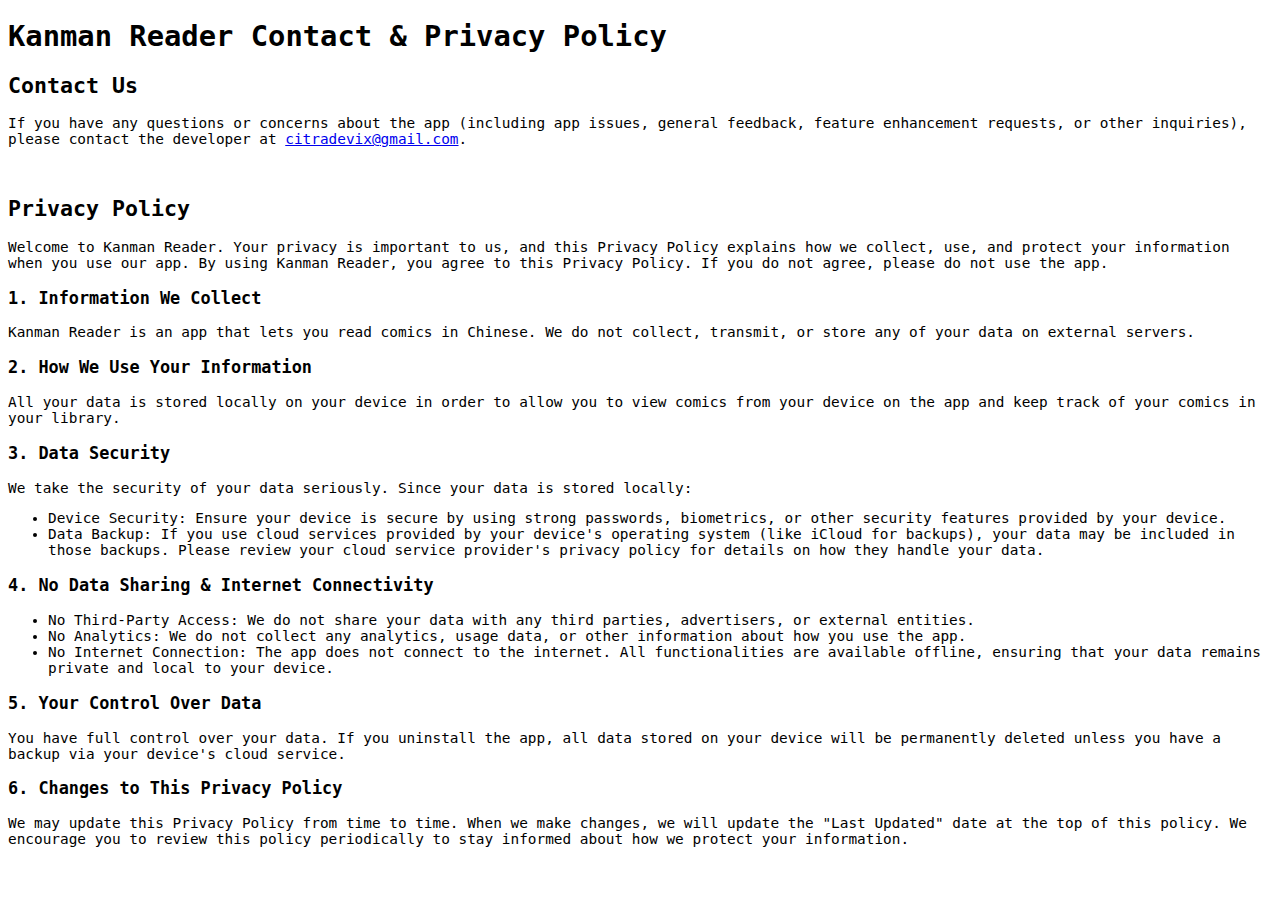
<file: kanman-reader/support/index.html>
<!DOCTYPE html>
<html lang="en-US">
    <head>
        <title>Kanman Reader Contact & Privacy Policy</title>
        <link rel="stylesheet" href="../../css/styles.css">
    </head>
    <body>
        <h1>Kanman Reader Contact & Privacy Policy</h1>
        <h2>Contact Us</h2>
        <p>If you have any questions or concerns about the app (including app issues, general feedback, feature enhancement requests, or other inquiries), please contact the developer at <a href="mailto:citradevix@gmail.com">citradevix@gmail.com</a>.</p>
        <br/>
        <h2>Privacy Policy</h2>
        <p>Welcome to Kanman Reader. Your privacy is important to us, and this Privacy Policy explains how we collect, use, and protect your information when you use our app. By using Kanman Reader, you agree to this Privacy Policy. If you do not agree, please do not use the app.</p>

        <h3>1. Information We Collect</h3>
        <p>Kanman Reader is an app that lets you read comics in Chinese. We do not collect, transmit, or store any of your data on external servers.</p>

        <h3>2. How We Use Your Information</h3>
        <p>All your data is stored locally on your device in order to allow you to view comics from your device on the app and keep track of your comics in your library.</p>

        <h3>3. Data Security</h3>
        <p>We take the security of your data seriously. Since your data is stored locally:</p>
        <ul>
            <li>Device Security: Ensure your device is secure by using strong passwords, biometrics, or other security features provided by your device.</li>
            <li>Data Backup: If you use cloud services provided by your device's operating system (like iCloud for backups), your data may be included in those backups. Please review your cloud service provider's privacy policy for details on how they handle your data.</li>
        </ul>

        <h3>4. No Data Sharing & Internet Connectivity</h3>
        <ul>
            <li>No Third-Party Access: We do not share your data with any third parties, advertisers, or external entities.</li>
            <li>No Analytics: We do not collect any analytics, usage data, or other information about how you use the app.</li>
            <li>No Internet Connection: The app does not connect to the internet. All functionalities are available offline, ensuring that your data remains private and local to your device.</li>
        </ul>

        <h3>5. Your Control Over Data</h3>
        <p>You have full control over your data. If you uninstall the app, all data stored on your device will be permanently deleted unless you have a backup via your device's cloud service.</p>

        <h3>6. Changes to This Privacy Policy</h3>
        <p>We may update this Privacy Policy from time to time. When we make changes, we will update the "Last Updated" date at the top of this policy. We encourage you to review this policy periodically to stay informed about how we protect your information.</p>
    </body>
</html>
</file>
<file: css/styles.css>
body {
    font-family: "Monaco", "Lucida Console", monospace;
    font-size: 90%;
}
</file>
